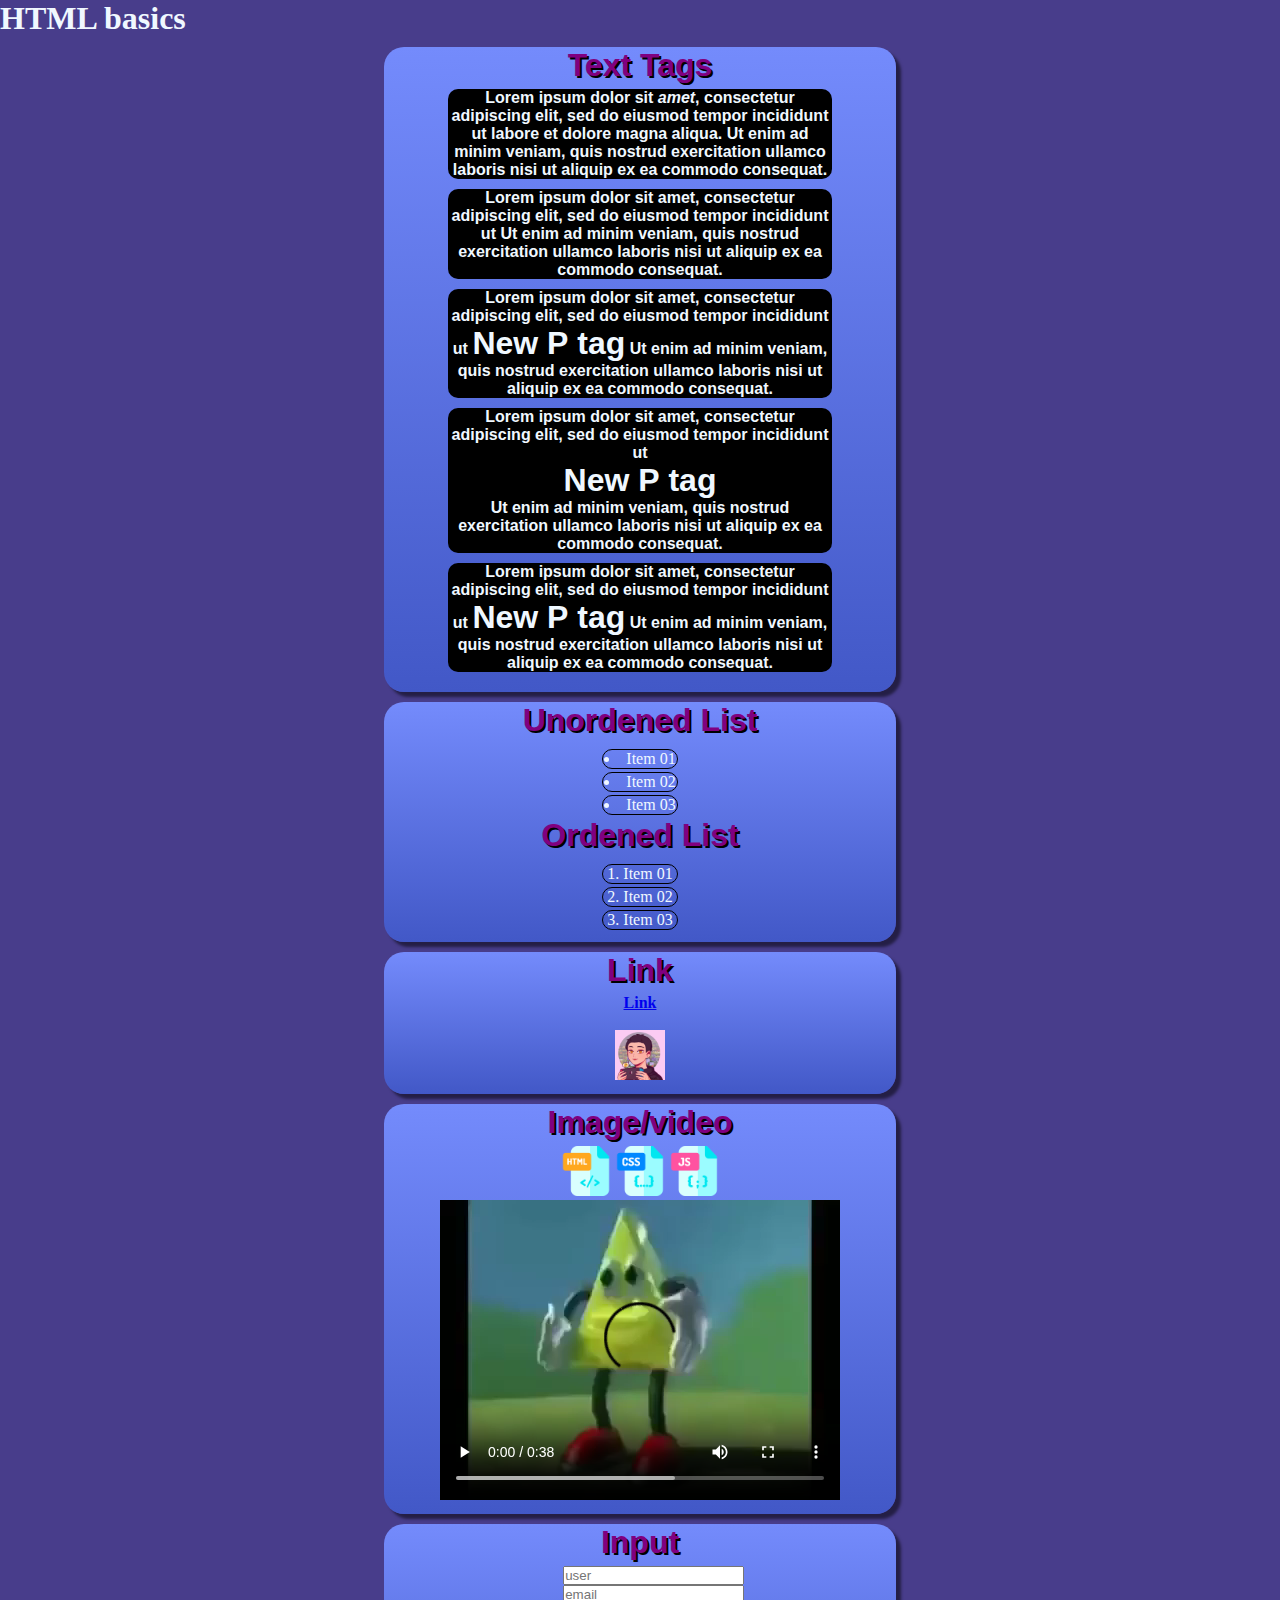
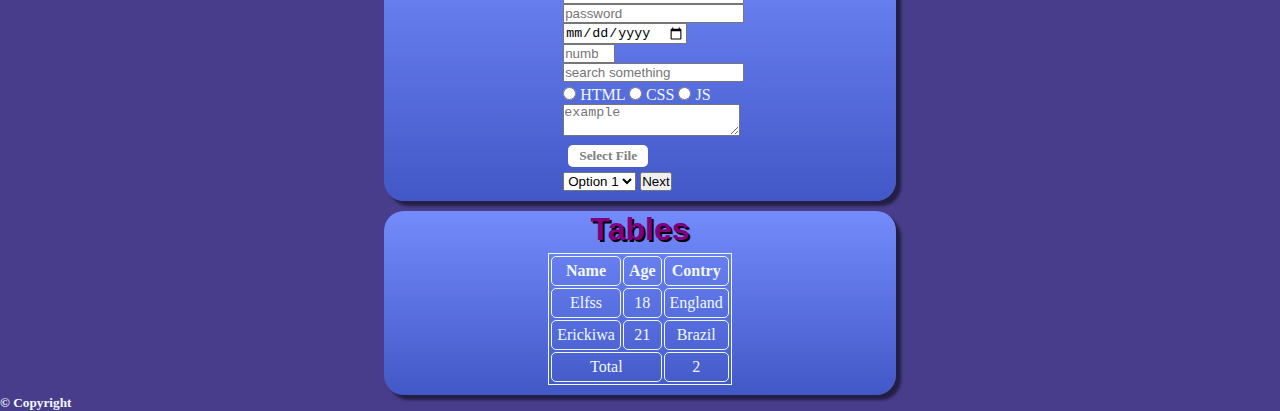
<file: fundamentos/index.html>
<!DOCTYPE html>
<html>
    <head>
        <meta charset="UTF-8">
        <meta name="author" content="Author Name">
        <meta name="description" content="This is a Web Page">
        <meta name="keywords" content="news, programming">
        <link rel="stylesheet" href="./styles.css">
        
        <title>Web Page</title>
    </head>
    <body>
        <h1>HTML basics</h1>
        
        <section>
            <h3>Text Tags</h3>
            
            <h4 class="par">
                Lorem <b>ipsum</b> dolor sit <i>amet</i>, consectetur adipiscing elit, sed do eiusmod 
                tempor incididunt ut labore et <strong>dolore</strong> magna aliqua. Ut enim ad minim veniam, 
                quis nostrud exercitation ullamco laboris nisi ut aliquip ex ea commodo consequat.
            </h4>
            
            <h4 class="par">
                Lorem ipsum dolor sit amet, consectetur adipiscing elit, sed do eiusmod
                tempor incididunt ut <p class="none">New <strong>P</strong> tag</p> Ut enim ad minim veniam,
                quis nostrud exercitation ullamco laboris nisi ut aliquip ex ea commodo consequat.
            </h4>
            
            <h4 class="par">
                Lorem ipsum dolor sit amet, consectetur adipiscing elit, sed do eiusmod
                tempor incididunt ut <p class="inline">New <strong>P</strong> tag</p> Ut enim ad minim veniam,
                quis nostrud exercitation ullamco laboris nisi ut aliquip ex ea commodo consequat.
            </h4>
            
            <h4 class="par">
                Lorem ipsum dolor sit amet, consectetur adipiscing elit, sed do eiusmod
                tempor incididunt ut <p class="block">New <strong>P</strong> tag</p> Ut enim ad minim veniam,
                quis nostrud exercitation ullamco laboris nisi ut aliquip ex ea commodo consequat.
            </h4>
            
            <h4 class="par">
                Lorem ipsum dolor sit amet, consectetur adipiscing elit, sed do eiusmod
                tempor incididunt ut <p class="inline-block">New <strong>P</strong> tag</p> Ut enim ad minim veniam,
                quis nostrud exercitation ullamco laboris nisi ut aliquip ex ea commodo consequat.
            </h4>
        </section>

        <section>
            <h3>Unordened List</h3>
            <ul class="list">
                <li id="list-items">Item 01</li>
                <li id="list-items">Item 02</li>
                <li id="list-items">Item 03</li>
            </ul>
            <h3>Ordened List</h3>
            <ol class="list">
                <li id="list-items">Item 01</li>
                <li id="list-items">Item 02</li>
                <li id="list-items">Item 03</li>
            </ol>
        </section>
        
        <section>
            <h3>Link</h3>
            <a href="https://github.com/erickiwa" target="_blank"> <b>Link</b> </a>
            
            <br /> <br />
            
            <a href="https://github.com/erickiwa" target="_blank"> <img src="./resource/avatar.png" width="50" /> </a>
        </section>

        <section>
            <h3>Image/video</h3>
            
            <img src="./resource/html.png" width="50" alt="HTML Logo">
            <img src="./resource/css.png" width="50" alt="CSS logo">
            <img src="./resource/js.png" width="50" alt="Javascript logo">

            <br />

            <video width="400" controls>
                <source src="./resource/cabelelelo.mp4" type="video/mp4">
            </video>
        </section>
        
        <section>
                <h3>Input</h3>
            <div class="input">
                <input type="text" placeholder="user">
                <input type="email" placeholder="email">
                <input type="password" placeholder="password">
                <input type="date">
                <input type="number" placeholder="number" min="0" max="10">
                <input type="search" placeholder="search something">
                <div>
                    <input type="radio" name="web" class="but">
                    <label>HTML</label>
                    <input type="radio" name="web" class="but">
                    <label>CSS</label>
                    <input type="radio" name="web" class="but">
                    <label>JS</label>
                </div>        
                <textarea placeholder="example"></textarea>            
                <label for="inputTag">
                    <h5 class="buttonFile">Select File</h5>
                    <input id="inputTag" type="file">
                </label>
                <select>
                    <option>Option 1</option>
                    <option>Option 2</option>
                    <option>Option 3</option>
                </select>
                <button type="submit">Next</button>
            </div>
        </section>

        <section>
            <h3>Tables</h3>
            
            <style>
                th, td {
                    border: 1px solid;
                    padding: 5px;
                    border-radius: 5px;
                }
            </style>

            <table style="border: 1px solid;">
                <thead>
                    <tr>
                        <th>Name</th>
                        <th>Age</th>
                        <th>Contry</th>
                    </tr>
                </thead>
                <tbody>
                    <tr>
                        <td>Elfss</td>
                        <td>18</td>
                        <td>England</td>
                    </tr>
                    <tr>
                        <td>Erickiwa</td>
                        <td>21</td>
                        <td>Brazil</td>
                    </tr>
                    <tr>
                        <td colspan="2">Total</td>
                        <td>2</td>
                    </tr>
                </tbody>
            </table>
        </section>
        <footer class="copy">
            <h5>© Copyright</h5>
        </footer>
    </body>
    <!--
        this is a comment
    -->
</html>
</file>
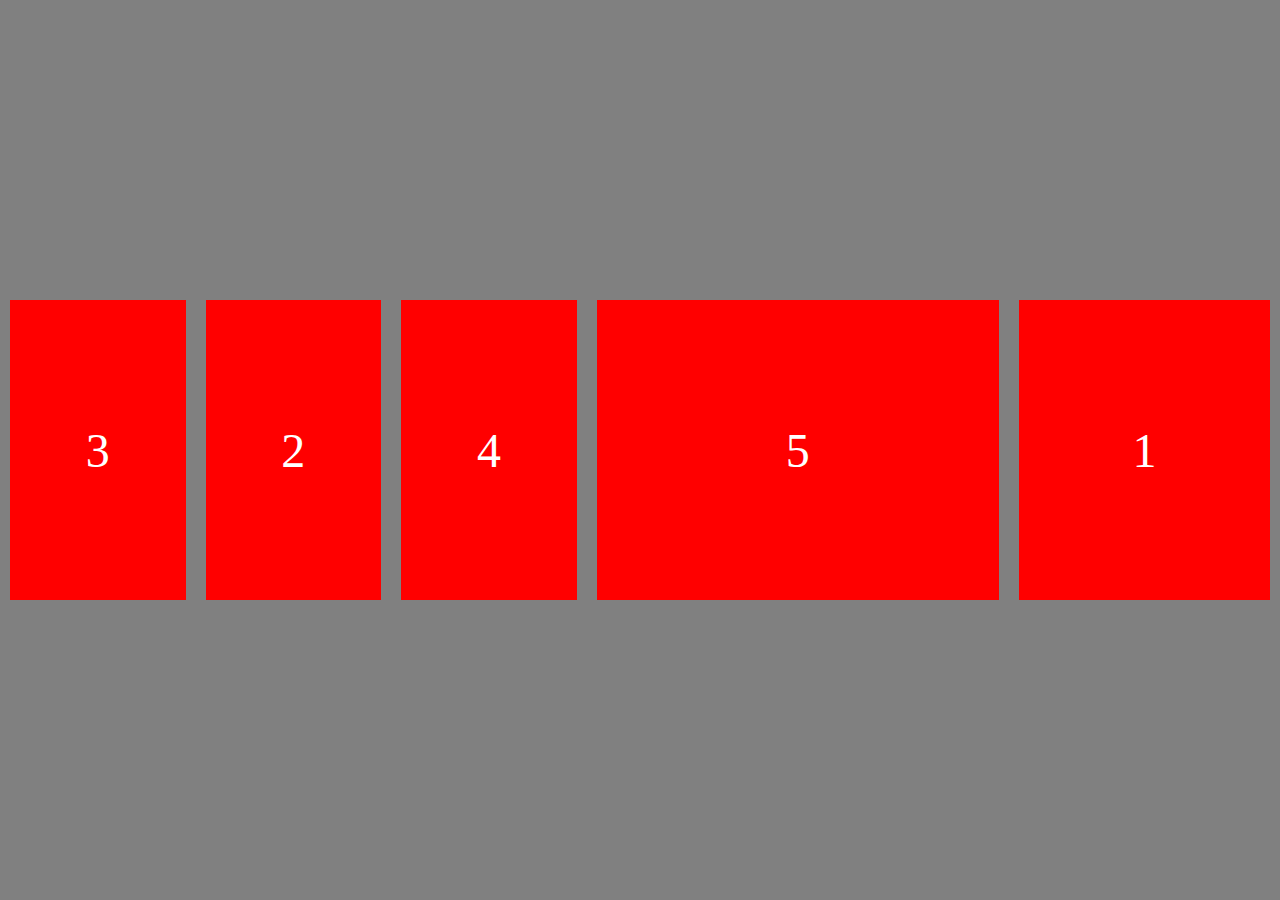
<file: fundamentos/flexbox.html>
<!DOCTYPE html>

<html>
    <head>
        <meta charset="UTF-8">
        <meta name="author" content="Author Name">
        <meta name="description" content="This is a Web Page">
        <meta name="keywords" content="news, programming">
        <link rel="stylesheet" href="./flexbox.css">
        
        <title>Web Page</title>
    </head>

    <body>
        <div class="container">
            <div class="item">1</div>
            <div class="item">2</div>
            <div class="item">3</div>
            <div class="item">4</div>
            <div class="item">5</div>
        </div>
    </body>
</html>
</file>
<file: fundamentos/styles.css>
* {
    margin: 0;
    padding: 0;
    box-sizing: border-box;
}

body {
    background-color: darkslateblue;
    color: aliceblue;
}

section {
    background: linear-gradient(to bottom, #748bfc, #4258c7);
    box-shadow: 5px 5px 3px rgba(0, 0, 0, 0.5);
    border-radius: 20px;
    text-align: center;
    width: 40%;
    margin: auto;
    margin-top: 10px;
    padding-bottom: 10px;
}

h3 {
    margin: auto;
    margin-bottom: 5px;
    color: purple;
    font-family: Impact, Haettenschweiler, 'Arial Narrow Bold', sans-serif;
    font-size: 2em;
    text-shadow: 2px 2px black;
}

table {
    margin: auto;
}

input {
    display: block;
}


.par {
    font-family: 'Gill Sans', 'Gill Sans MT', Calibri, 'Trebuchet MS', sans-serif;
    background-color: black;
    border-radius: 10px;
    width: 75%;
    margin: auto;
    margin-bottom: 10px;
}

.none {
    display: none;
    font-size: 200%;
}

.inline {
    display: inline;
    font-size: 200%;
}

.block {
    display: block;
    font-size: 200%;
}

.inline-block {
    display: inline-block;
    font-size: 200%;
}

.list {
    list-style-position: inside;
    padding: 2px;
    align-content: center;
}

#list-items {
    border: 1px solid black;
    border-radius: 10px;
    margin: auto;
    margin-top: 3px;
    width: 15%;
}

.input {
    width: 30%;
    margin: auto;
    text-align: left;
}

.buttonFile {
    padding: 3px;
    width: 5rem;
    background-color: white;
    border-radius: 5px;
    color: gray;
    text-align: center;
    margin: 5px;
}

.buttonFile:hover {
    background-color: black;
    color: white;
}

#inputTag {
    display: none;
}

.but {
    margin-top: 5px;
    display: inline;
}
</file>
<file: fundamentos/flexbox.css>
body {
    background-color: darkslateblue;
    color: aliceblue;
    margin: auto;
}

.container {
    width: 100%;
    height: 900px;
    background-color: gray;
    
    display: flex;
    justify-content: center;
    align-items: center;

    /* flex-direction: row;
    flex-wrap: wrap; */

    flex-flow: row wrap;
    align-content: center;

}

.item {
    background-color: red;
    color: #fff;
    font-size: 3em;
    width: 100px;
    height: 300px;
    margin: 10px;

    display: flex;
    justify-content: center;
    align-items: center;

    flex-grow: 1;
}

.item:first-child {
    flex-grow: 2;
    order: 3;
}

.item:nth-child(3) {
    order: -1;
}

.item:last-child {
    flex-grow: 4;
}
</file>
